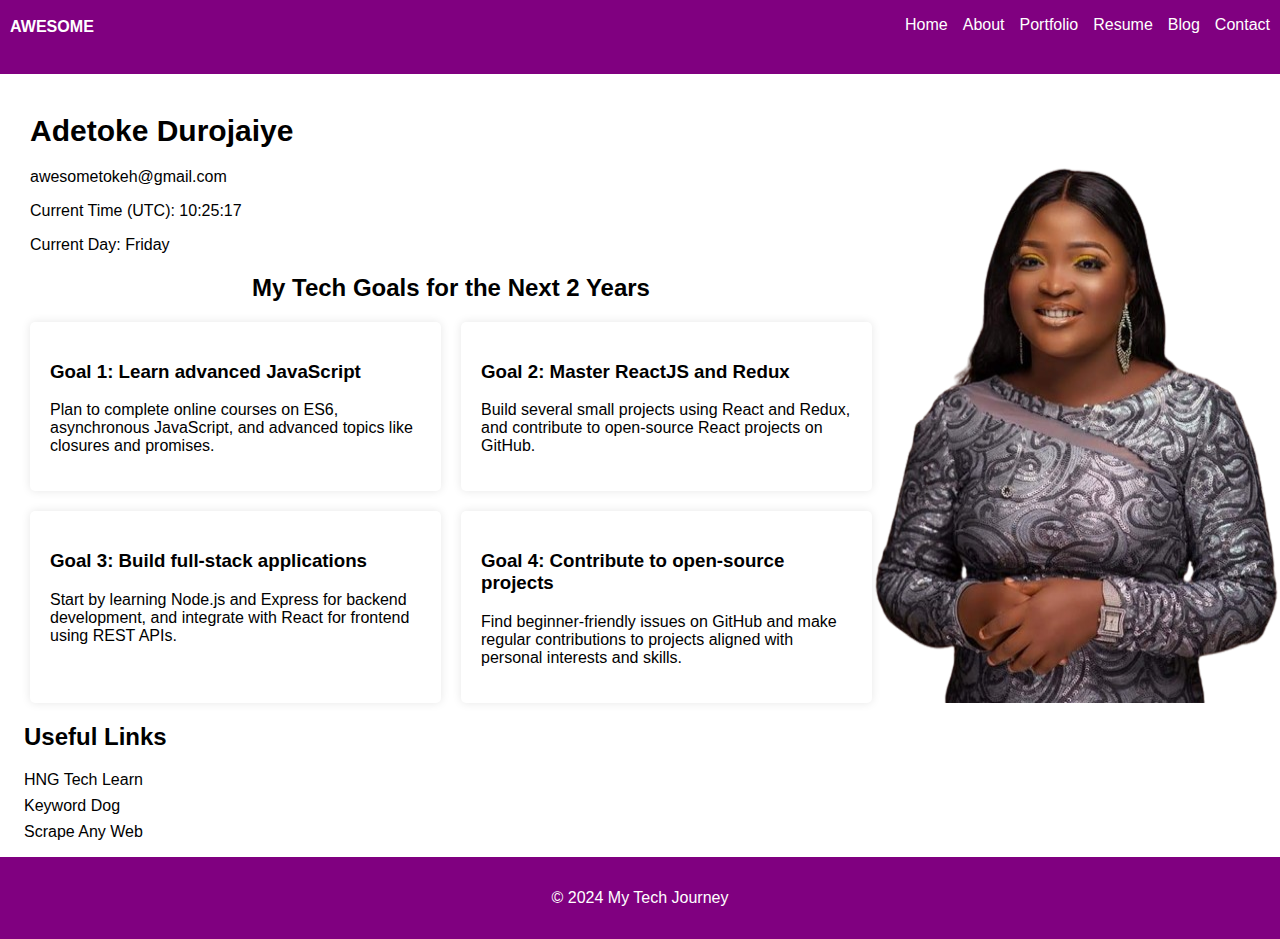
<file: index.html>
<!DOCTYPE html>
<html lang="en">
<head>
    <meta charset="UTF-8">
    <meta name="viewport" content="width=device-width, initial-scale=1.0">
    <title>My Tech Goals</title>
    <link rel="stylesheet" href="web.css">
</head>
<body>
    <header>
        <div id="logo">
            <h6>AWESOME</h6>
        </div>
        <nav class="navbar">
            <ul class="menu">
                <li><a href="#">Home</a></li>
                <li><a href="#">About</a></li>
                <li><a href="https://adetoke-durojaiye01.vercel.app">Portfolio</a></li>
                <li><a href="./assests/aAdetokeDurojaiye.pdf">Resume</a></li>
                <li><a href="https://medium.com/@awesometokeh">Blog</a></li>
                <li><a href="tel:+2348120655436">Contact</a></li>
            </ul>
        </nav>
    </header>
    
    <main>
        <section id="profile" class="profile-section">
            <div id="profilenav">
                <h1 class="header-title" data-testid="slackDisplayName">Adetoke Durojaiye</h1>
                <p class="profile-email" data-testid="slackEmail">awesometokeh@gmail.com</p>
                <section id="current-info" class="info-section">
                    <p>Current Time (UTC): <span data-testid="currentTimeUTC" id="currentTimeUTC" class="time-info"></span></p>
                    <p>Current Day: <span data-testid="currentDay" id="currentDay" class="day-info"></span></p>
                </section>
                <section id="goals" class="goals-section">
                    <h2 id="goalh2">My Tech Goals for the Next 2 Years</h2>
                    <div class="goals-grid">
                        <div class="goal">
                            <h3>Goal 1: Learn advanced JavaScript</h3>
                            <p>Plan to complete online courses on ES6, asynchronous JavaScript, and advanced topics like closures and promises.</p>
                        </div>
                        <div class="goal">
                            <h3>Goal 2: Master ReactJS and Redux</h3>
                            <p>Build several small projects using React and Redux, and contribute to open-source React projects on GitHub.</p>
                        </div>
                        <div class="goal">
                            <h3>Goal 3: Build full-stack applications</h3>
                            <p>Start by learning Node.js and Express for backend development, and integrate with React for frontend using REST APIs.</p>
                        </div>
                        <div class="goal">
                            <h3>Goal 4: Contribute to open-source projects</h3>
                            <p>Find beginner-friendly issues on GitHub and make regular contributions to projects aligned with personal interests and skills.</p>
                        </div>
                    </div>
                </section>
            </div>
            <img src="./assests/profile.png" alt="Slack Profile Picture" data-testid="slackProfilePicture" class="profile-picture">
        </section>
        
        <section id="links" class="links-section">
            <h2 id="Usefullink">Useful Links</h2>
            <ul class="links-list">
                <li><a href="https://hng.tech/learn" data-testid="hngLink" class="link">HNG Tech Learn</a></li>
                <li><a href="https://keyword.dog" data-testid="keywordLink" class="link">Keyword Dog</a></li>
                <li><a href="https://scrapeanyweb.site" data-testid="scrapeanywebLink" class="link">Scrape Any Web</a></li>
            </ul>
        </section>
    </main>

    <footer class="footer">
        <p>&copy; 2024 My Tech Journey</p>
    </footer>

    <script src="web.js"></script>
</body>
</html>
</file>
<file: web.css>
body{
    margin: 0;
    padding: 0;
    font-family: Arial, Helvetica, sans-serif;
    background-color: white;
}
header{
    display: flex;
    justify-content: space-between;
    background-color: purple;
}
.menu {
    display: flex;
    list-style-type: none;
    gap: 15px;
    margin-right: 10px;
}
a{
    text-decoration: none;
    color: white;
}
#logo{
    font-size: 1.5rem;
    margin-top: -20px;
    margin-left: 10px;
    color: white;
}
#profile{
    display: flex;
    justify-content: space-between;
}
#profilenav{
    margin-left: 30px;
    margin-top: 20px;
}
.header-title{
    font-size: 30px;
}

.goals-grid {
    display: grid;
    grid-template-columns: repeat(auto-fill, minmax(300px, 1fr));
    gap: 20px;
}

.goal {
    background-color: #ffffff;
    padding: 20px;
    border-radius: 5px;
    box-shadow: 0 0 10px rgba(0, 0, 0, 0.1);
}

#goalh2 {
    text-align: center; 
}

.links-list {
    list-style-type: none;
    padding: 0;
}

.links-list li {
    margin-bottom: 0.5rem;
    margin-left: 1.5rem;
}

.links-list li a {
    color: #000;
    text-decoration: none;
}
#Usefullink{
    margin-left: 1.5rem;
}
footer {
    background-color: purple;
    color: white;
    text-align: center;
    padding: 1rem;
}
@media only screen and (max-width: 768px) {
    .profile-picture {
        display: none;
    }
}
</file>
